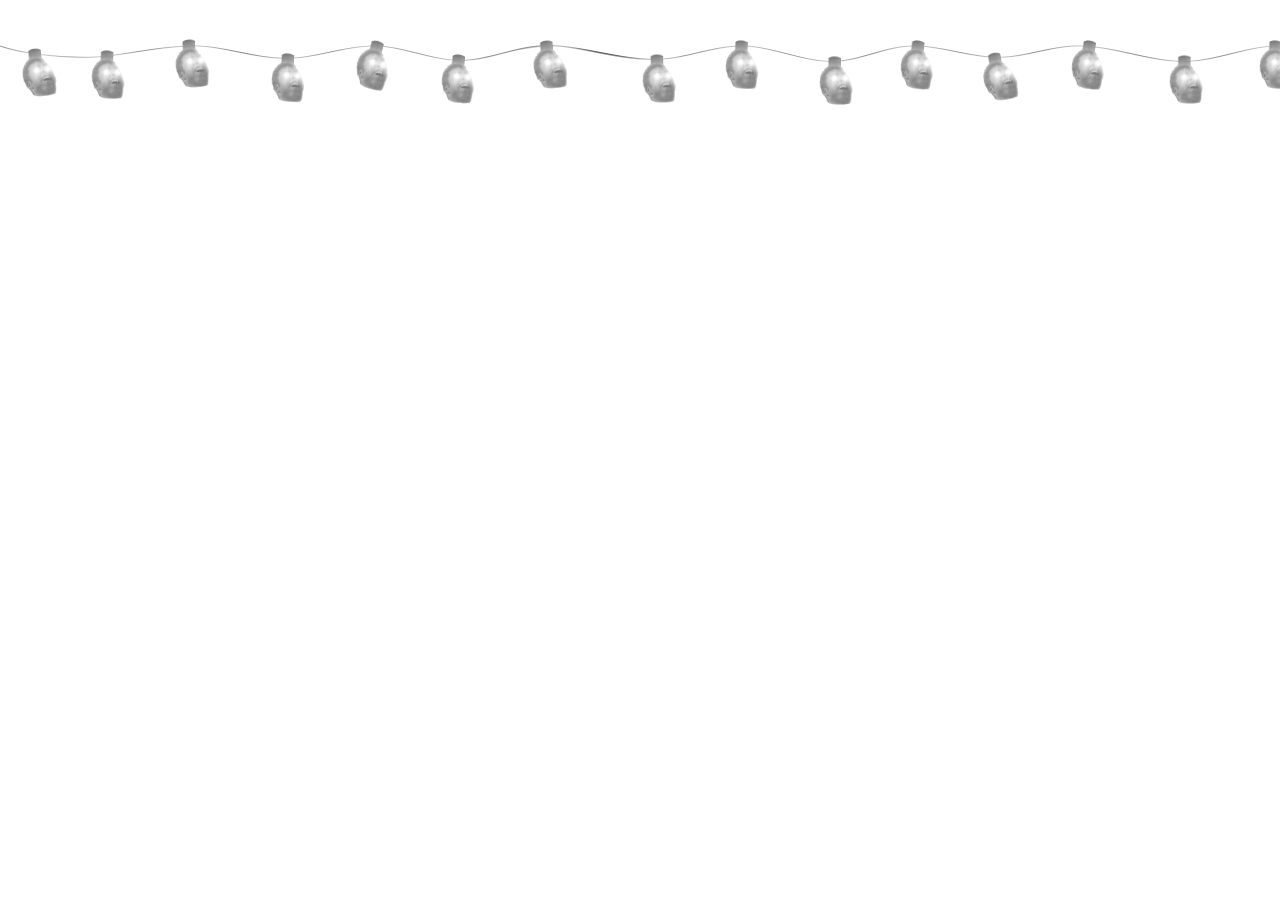
<file: garland/index.html>
<!DOCTYPE html>
<html lang="en-US">
  <head>
    <title>Гирлянда</title>
    <style>
      html,
      body {
        height: 100vh;
        margin: 0;
        padding: 0;
        overflow: hidden;
      }

      img[id^="lamp_light_"] {
        animation: hue-anim 60s infinite;
      }

      @keyframes hue-anim {
        from {
          filter: sepia(1) saturate(5) hue-rotate(0deg);
        }
        to {
          filter: sepia(1) saturate(5) hue-rotate(360deg);
       
      }
    </style>
  </head>
  <body>
    <div style="width: 1920px; height: 200px; position: absolute; outline: 0px solid #ff0000; overflow: hidden; perspective: 800px;">
      <img id="garland" src="./img/garland.png" style="position: absolute; opacity: 1; z-index: 1; height: 17px; width: 1920px; transform: matrix(1, 0, 0, 1, 0, 45);">
      <img id="lamp_1" src="./img/lamp_light.png" style="position: absolute; opacity: 1; z-index: 2; height: 128px; width: 120px; transform: matrix(0.99254, -0.12186, 0.12186, 0.99254, -22, 11);">
      <img id="lamp_2" src="./img/lamp_light.png" style="position: absolute; opacity: 1; z-index: 2; height: 128px; width: 120px; transform: matrix(0.99939, 0.03489, -0.03489, 0.99939, 47, 13);">
      <img id="lamp_3" src="./img/lamp_light.png" style="position: absolute; opacity: 1; z-index: 2; height: 128px; width: 120px; transform: matrix(0.99756, -0.06975, 0.06975, 0.99756, 131, 2);">
      <img id="lamp_4" src="./img/lamp_light.png" style="position: absolute; opacity: 1; z-index: 2; height: 128px; width: 120px; transform: matrix(0.99756, 0.06975, -0.06975, 0.99756, 227, 16);">
      <img id="lamp_5" src="./img/lamp_light.png" style="position: absolute; opacity: 1; z-index: 2; height: 128px; width: 120px; transform: matrix(0.96592, 0.25881, -0.25881, 0.96592, 312, 3);">
      <img id="lamp_6" src="./img/lamp_light.png" style="position: absolute; opacity: 1; z-index: 2; height: 128px; width: 120px; transform: matrix(0.99452, 0.10452, -0.10452, 0.99452, 397, 17);">
      <img id="lamp_7" src="./img/lamp_light.png" style="position: absolute; opacity: 1; z-index: 2; height: 128px; width: 120px; transform: matrix(0.99619, -0.08715, 0.08715, 0.99619, 489, 3);">
      <img id="lamp_8" src="./img/lamp_light.png" style="position: absolute; opacity: 1; z-index: 2; height: 128px; width: 120px; transform: matrix(0.99984, -0.01745, 0.01745, 0.99984, 598, 17);">
      <img id="lamp_9" src="./img/lamp_light.png" style="position: absolute; opacity: 1; z-index: 2; height: 128px; width: 120px; transform: matrix(0.99862, 0.05233, -0.05233, 0.99862, 681, 3);">
      <img id="lamp_10" src="./img/lamp_light.png" style="position: absolute; opacity: 1; z-index: 2; height: 128px; width: 120px; transform: matrix(0.99984, 0.01745, -0.01745, 0.99984, 775, 19);">
      <img id="lamp_11" src="./img/lamp_light.png" style="position: absolute; opacity: 1; z-index: 2; height: 128px; width: 120px; transform: matrix(0.99254, 0.12186, -0.12186, 0.99254, 856, 3);">
      <img id="lamp_12" src="./img/lamp_light.png" style="position: absolute; opacity: 1; z-index: 2; height: 128px; width: 120px; transform: matrix(0.9848, -0.17364, 0.17364, 0.9848, 939, 15);">
      <img id="lamp_13" src="./img/lamp_light.png" style="position: absolute; opacity: 1; z-index: 2; height: 128px; width: 120px; transform: matrix(0.99026, 0.13917, -0.13917, 0.99026, 1027, 3);">
      <img id="lamp_14" src="./img/lamp_light.png" style="position: absolute; opacity: 1; z-index: 2; height: 128px; width: 120px; transform: matrix(1, 0, 0, 1, 1125, 18);">
      <img id="lamp_15" src="./img/lamp_light.png" style="position: absolute; opacity: 1; z-index: 2; height: 128px; width: 120px; transform: matrix(0.99862, 0.05233, -0.05233, 0.99862, 1215, 3);">
      <img id="lamp_16" src="./img/lamp_light.png" style="position: absolute; opacity: 1; z-index: 2; height: 128px; width: 120px; transform: matrix(0.99984, -0.01745, 0.01745, 0.99984, 1311, 16);">
      <img id="lamp_17" src="./img/lamp_light.png" style="position: absolute; opacity: 1; z-index: 2; height: 128px; width: 120px; transform: matrix(0.99619, -0.08715, 0.08715, 0.99619, 1397, 3);">
      <img id="lamp_18" src="./img/lamp_light.png" style="position: absolute; opacity: 1; z-index: 2; height: 128px; width: 120px; transform: matrix(0.99939, 0.03489, -0.03489, 0.99939, 1486, 16);">
      <img id="lamp_19" src="./img/lamp_light.png" style="position: absolute; opacity: 1; z-index: 2; height: 128px; width: 120px; transform: matrix(0.98768, 0.15643, -0.15643, 0.98768, 1587, 3);">
      <img id="lamp_20" src="./img/lamp_light.png" style="position: absolute; opacity: 1; z-index: 2; height: 128px; width: 120px; transform: matrix(0.99862, -0.05233, 0.05233, 0.99862, 1663, 16);">
      <img id="lamp_21" src="./img/lamp_light.png" style="position: absolute; opacity: 1; z-index: 2; height: 128px; width: 120px; transform: matrix(1, 0, 0, 1, 1743, 3);">
      <img id="lamp_22" src="./img/lamp_light.png" style="position: absolute; opacity: 1; z-index: 2; height: 128px; width: 120px; transform: matrix(0.99756, 0.06975, -0.06975, 0.99756, 1818, 12);">
	  
      <img id="lamp_light_1" src="./img/light.png" style="position: absolute; opacity: 1; z-index: 2; height: 128px; width: 120px; transform: matrix(0.99254, -0.12186, 0.12186, 0.99254, -22, 11);">
      <img id="lamp_light_2" src="./img/light.png" style="position: absolute; opacity: 1; z-index: 2; height: 128px; width: 120px; transform: matrix(0.99939, 0.03489, -0.03489, 0.99939, 47, 13);">
      <img id="lamp_light_3" src="./img/light.png" style="position: absolute; opacity: 1; z-index: 2; height: 128px; width: 120px; transform: matrix(0.99756, -0.06975, 0.06975, 0.99756, 131, 2);">
      <img id="lamp_light_4" src="./img/light.png" style="position: absolute; opacity: 1; z-index: 2; height: 128px; width: 120px; transform: matrix(0.99756, 0.06975, -0.06975, 0.99756, 227, 16);">
      <img id="lamp_light_5" src="./img/light.png" style="position: absolute; opacity: 1; z-index: 2; height: 128px; width: 120px; transform: matrix(0.96592, 0.25881, -0.25881, 0.96592, 312, 3);">
      <img id="lamp_light_6" src="./img/light.png" style="position: absolute; opacity: 1; z-index: 2; height: 128px; width: 120px; transform: matrix(0.99452, 0.10452, -0.10452, 0.99452, 397, 17);">
      <img id="lamp_light_7" src="./img/light.png" style="position: absolute; opacity: 1; z-index: 2; height: 128px; width: 120px; transform: matrix(0.99619, -0.08715, 0.08715, 0.99619, 489, 3);">
      <img id="lamp_light_8" src="./img/light.png" style="position: absolute; opacity: 1; z-index: 2; height: 128px; width: 120px; transform: matrix(0.99984, -0.01745, 0.01745, 0.99984, 598, 17);">
      <img id="lamp_light_9" src="./img/light.png" style="position: absolute; opacity: 1; z-index: 2; height: 128px; width: 120px; transform: matrix(0.99862, 0.05233, -0.05233, 0.99862, 681, 3);">
      <img id="lamp_light_10" src="./img/light.png" style="position: absolute; opacity: 1; z-index: 2; height: 128px; width: 120px; transform: matrix(0.99984, 0.01745, -0.01745, 0.99984, 775, 19);">
      <img id="lamp_light_11" src="./img/light.png" style="position: absolute; opacity: 1; z-index: 2; height: 128px; width: 120px; transform: matrix(0.99254, 0.12186, -0.12186, 0.99254, 856, 3);">
      <img id="lamp_light_12" src="./img/light.png" style="position: absolute; opacity: 1; z-index: 2; height: 128px; width: 120px; transform: matrix(0.9848, -0.17364, 0.17364, 0.9848, 939, 15);">
      <img id="lamp_light_13" src="./img/light.png" style="position: absolute; opacity: 1; z-index: 2; height: 128px; width: 120px; transform: matrix(0.99026, 0.13917, -0.13917, 0.99026, 1027, 3);">
      <img id="lamp_light_14" src="./img/light.png" style="position: absolute; opacity: 1; z-index: 2; height: 128px; width: 120px; transform: matrix(1, 0, 0, 1, 1125, 18);">
      <img id="lamp_light_15" src="./img/light.png" style="position: absolute; opacity: 1; z-index: 2; height: 128px; width: 120px; transform: matrix(0.99862, 0.05233, -0.05233, 0.99862, 1215, 3);">
      <img id="lamp_light_16" src="./img/light.png" style="position: absolute; opacity: 1; z-index: 2; height: 128px; width: 120px; transform: matrix(0.99984, -0.01745, 0.01745, 0.99984, 1311, 16);">
      <img id="lamp_light_17" src="./img/light.png" style="position: absolute; opacity: 1; z-index: 2; height: 128px; width: 120px; transform: matrix(0.99619, -0.08715, 0.08715, 0.99619, 1397, 3);">
      <img id="lamp_light_18" src="./img/light.png" style="position: absolute; opacity: 1; z-index: 2; height: 128px; width: 120px; transform: matrix(0.99939, 0.03489, -0.03489, 0.99939, 1486, 16);">
      <img id="lamp_light_19" src="./img/light.png" style="position: absolute; opacity: 1; z-index: 2; height: 128px; width: 120px; transform: matrix(0.98768, 0.15643, -0.15643, 0.98768, 1587, 3);">
      <img id="lamp_light_20" src="./img/light.png" style="position: absolute; opacity: 1; z-index: 2; height: 128px; width: 120px; transform: matrix(0.99862, -0.05233, 0.05233, 0.99862, 1663, 16);">
      <img id="lamp_light_21" src="./img/light.png" style="position: absolute; opacity: 1; z-index: 2; height: 128px; width: 120px; transform: matrix(1, 0, 0, 1, 1743, 3);">
      <img id="lamp_light_22" src="./img/light.png" style="position: absolute; opacity: 1; z-index: 2; height: 128px; width: 120px; transform: matrix(0.99756, 0.06975, -0.06975, 0.99756, 1818, 12);">
    </div>
  </body>
</html>
</file>
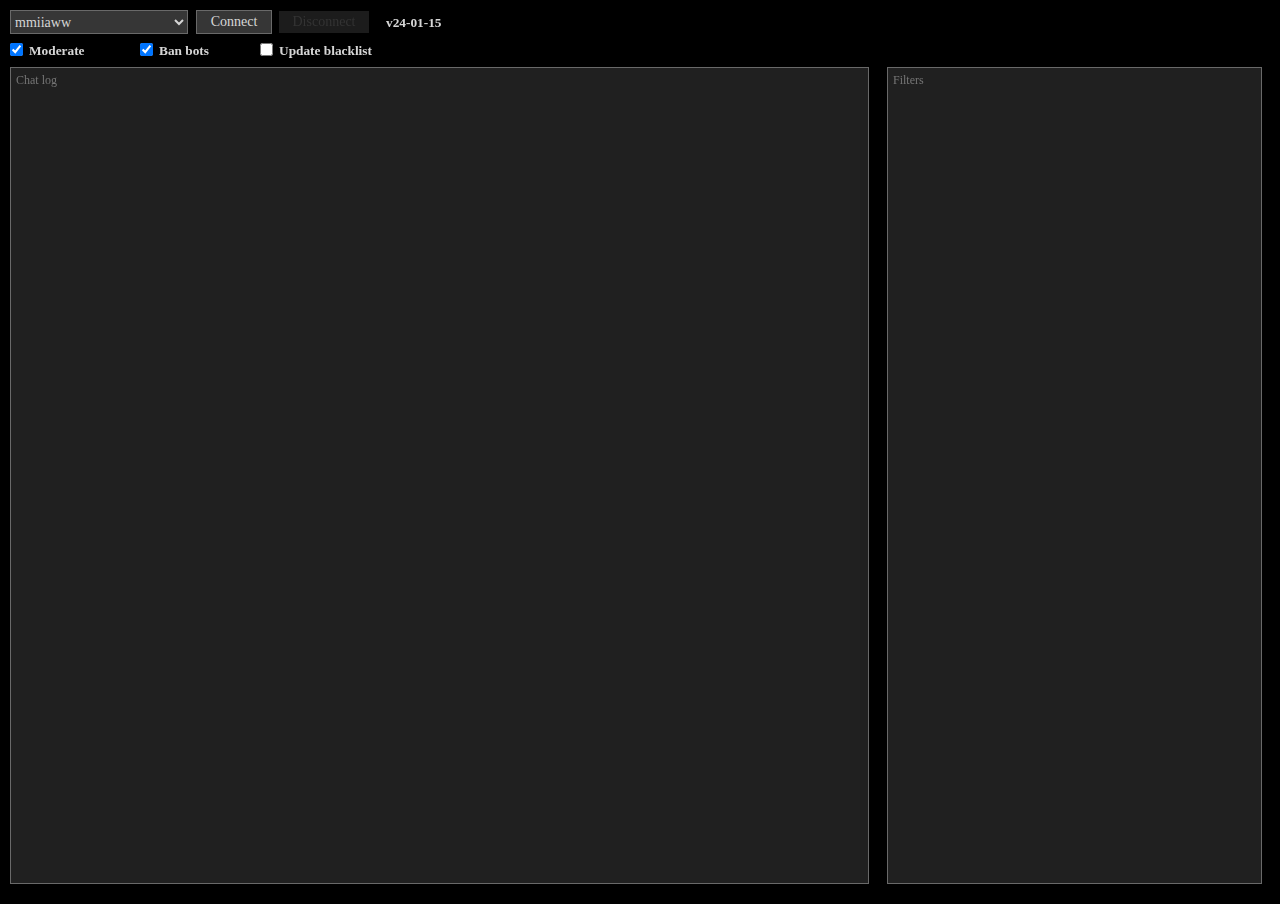
<file: TwitchChatFilter/index.html>
﻿<!DOCTYPE html>
<html>
<head>
    <meta charset="UTF-8" />
	<meta http-equiv="X-UA-Compatible" content="IE=edge,chrome=1" />
	<title>TwitchChatFilter</title>
	
	<!-- Standardised web app manifest -->
	<link rel="manifest" href="appmanifest.json" />
	
	<!-- Allow fullscreen mode on iOS devices. (These are Apple specific meta tags.) -->
	<meta name="viewport" content="width=device-width, initial-scale=1.0, maximum-scale=1.0, minimum-scale=1.0, user-scalable=no, minimal-ui" />
	<meta name="apple-mobile-web-app-capable" content="yes" />
	<meta name="apple-mobile-web-app-status-bar-style" content="black" />
	<link rel="apple-touch-icon" sizes="256x256" href="icon-256.png" />
	<meta name="HandheldFriendly" content="true" />
	
	<!-- Chrome for Android web app tags -->
	<meta name="mobile-web-app-capable" content="yes" />
	<link rel="shortcut icon" sizes="256x256" href="icon-256.png" />

    <!-- All margins and padding must be zero for the canvas to fill the screen. -->
	<style type="text/css">
		* {
			padding: 0;
			margin: 0;
		}
		html, body {
			background: #000;
			color: #fff;
			overflow: hidden;
			touch-action: none;
			-ms-touch-action: none;
		}
		canvas {
			touch-action-delay: none;
			touch-action: none;
			-ms-touch-action: none;
		}
    </style>
	

</head> 
 
<body> 
	<div id="fb-root"></div>
	
	<script>
	// Issue a warning if trying to preview an exported project on disk.
	(function(){
		// Check for running exported on file protocol
		if (window.location.protocol.substr(0, 4) === "file")
		{
			alert("Exported games won't work until you upload them. (When running on the file:/// protocol, browsers block many features from working for security reasons.)");
		}
	})();
	</script>
	
	<!-- The canvas must be inside a div called c2canvasdiv -->
	<div id="c2canvasdiv">
	
		<!-- The canvas the project will render to.  If you change its ID, don't forget to change the
		ID the runtime looks for in the jQuery events above (ready() and cr_sizeCanvas()). -->
		<canvas id="c2canvas" width="1000" height="600">
			<!-- This text is displayed if the visitor's browser does not support HTML5.
			You can change it, but it is a good idea to link to a description of a browser
			and provide some links to download some popular HTML5-compatible browsers. -->
			<h1>Your browser does not appear to support HTML5.  Try upgrading your browser to the latest version.  <a href="http://www.whatbrowser.org">What is a browser?</a>
			<br/><br/><a href="http://www.microsoft.com/windows/internet-explorer/default.aspx">Microsoft Internet Explorer</a><br/>
			<a href="http://www.mozilla.com/firefox/">Mozilla Firefox</a><br/>
			<a href="http://www.google.com/chrome/">Google Chrome</a><br/>
			<a href="http://www.apple.com/safari/download/">Apple Safari</a></h1>
		</canvas>
		
	</div>
	
	<!-- Pages load faster with scripts at the bottom -->
	
	<!-- Construct 2 exported games require jQuery. -->
	<script src="jquery-3.4.1.min.js"></script>

	<script src="waker.js"></script>

	
    <!-- The runtime script.  You can rename it, but don't forget to rename the reference here as well.
    This file will have been minified and obfuscated if you enabled "Minify script" during export. -->
	<script src="c2runtime.js"></script>

    <script>
		// Start the Construct 2 project running on window load.
		jQuery(document).ready(function ()
		{			
			// Create new runtime using the c2canvas
			cr_createRuntime("c2canvas");
		});
		
		// Pause and resume on page becoming visible/invisible
		function onVisibilityChanged() {
			if (document.hidden || document.mozHidden || document.webkitHidden || document.msHidden)
				cr_setSuspended(true);
			else
				cr_setSuspended(false);
		};
		
		document.addEventListener("visibilitychange", onVisibilityChanged, false);
		document.addEventListener("mozvisibilitychange", onVisibilityChanged, false);
		document.addEventListener("webkitvisibilitychange", onVisibilityChanged, false);
		document.addEventListener("msvisibilitychange", onVisibilityChanged, false);
		
		function OnRegisterSWError(e)
		{
			console.warn("Failed to register service worker: ", e);
		};
		
		// Runtime calls this global method when ready to start caching (i.e. after startup).
		// This registers the service worker which caches resources for offline support.
		window.C2_RegisterSW = function C2_RegisterSW()
		{
			if (!navigator.serviceWorker)
				return;		// no SW support, ignore call
			
			try {
				navigator.serviceWorker.register("sw.js", { scope: "./" })
				.then(function (reg)
				{
					console.log("Registered service worker on " + reg.scope);
				})
				.catch(OnRegisterSWError);
			}
			catch (e)
			{
				OnRegisterSWError(e);
			}
		};
    </script>
</body> 
</html>
</file>
